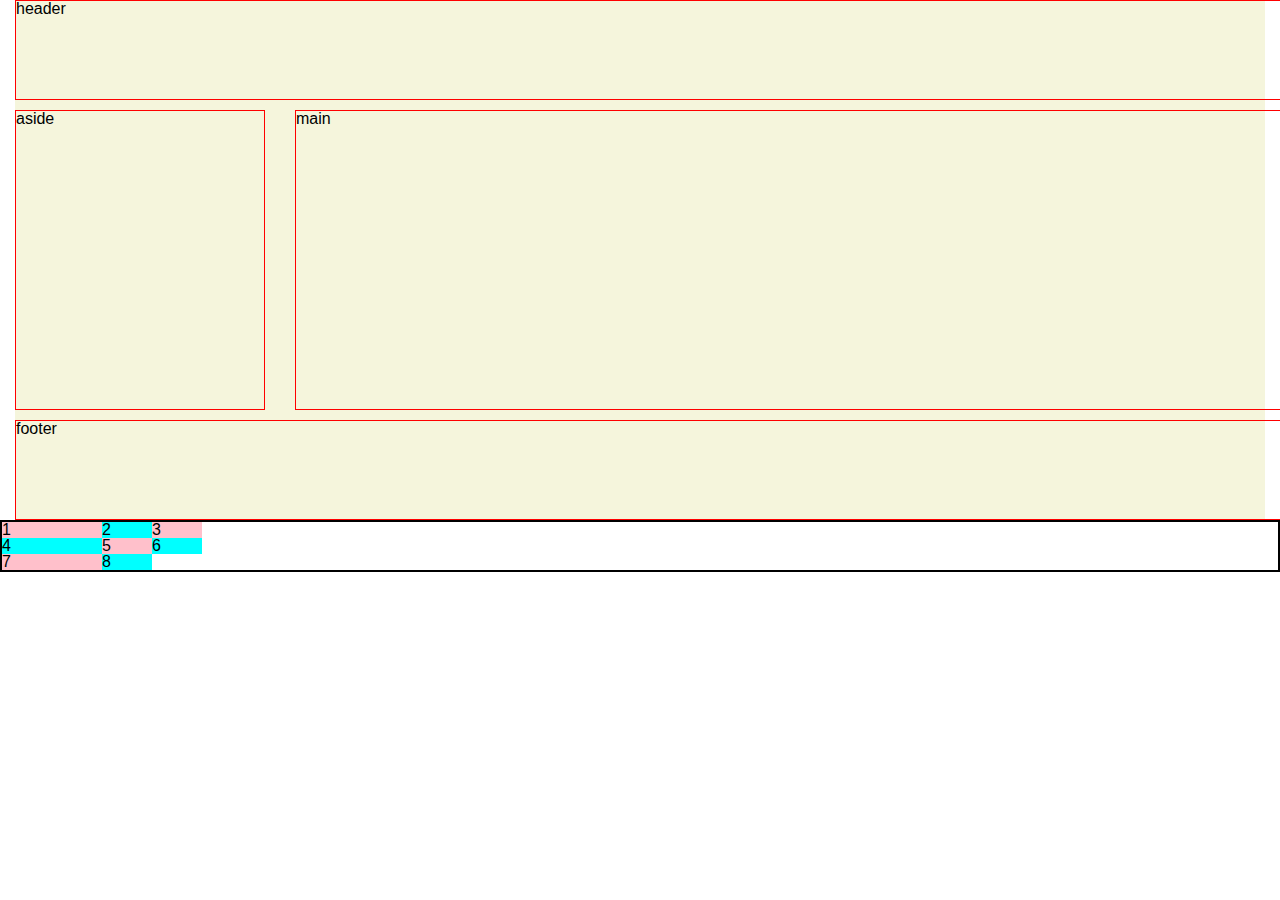
<file: grid.html>
<!DOCTYPE html>
<html lang="ko">
<head>
    <meta charset="UTF-8">
    <meta name="viewport" content="width=device-width, initial-scale=1.0">
    <title>grid | css</title>
    <link rel="stylesheet" href="./styles/reset.css">
</head>
    <style>
        .grid {
            border:2px solid #000;
            display:grid;/* 2차원으로 적용 */
            grid-template-columns:100px repeat(2,50px)/*  열의 방향의 값을 첫번째값->100 두번째값->200
            grid-template-rows:50px repeat(2, 100px);/* 행의 방향 */ }
        .grid li {background:aqua;}
        .grid li:nth-child(odd) {background:pink;}
        #root {
            background:beige;
            display:grid;
            grid-template-areas:
                'header header'
                /* .->빈공간을 의미(갯수만 맞추면 오류나지않음) */
                'aside main'
                'footer footer';
            grid-template-rows:100px 300px 100px;
            grid-template-columns:250px 1000px;;
            width:1250px;
            gap:10px 30px; /* 순서가 행과 열로 적용 */
            margin:0 auto;
        }
        #root * {border:1px solid red;}
        /* grid-area란? 부모에서 자식들을 명치으로 관리하기 위해 자식에게 부여하는 의미있는 이름 */
        #root header {grid-area:header;}
        #root aside {grid-area:aside;}
        #root main {grid-area:main;}
        #root footer {grid-area:footer;}
    </style>
<body>
    <div id="root">
        <header>header</header>
        <aside>aside</aside>
        <main>main</main>
        <footer>footer</footer>
    </div>
    <ul class="grid">
        <li>1</li>
        <li>2</li>
        <li>3</li>
        <li>4</li>
        <li>5</li>
        <li>6</li>
        <li>7</li>
        <li>8</li>
    </ul>
</body>
</html>
</file>
